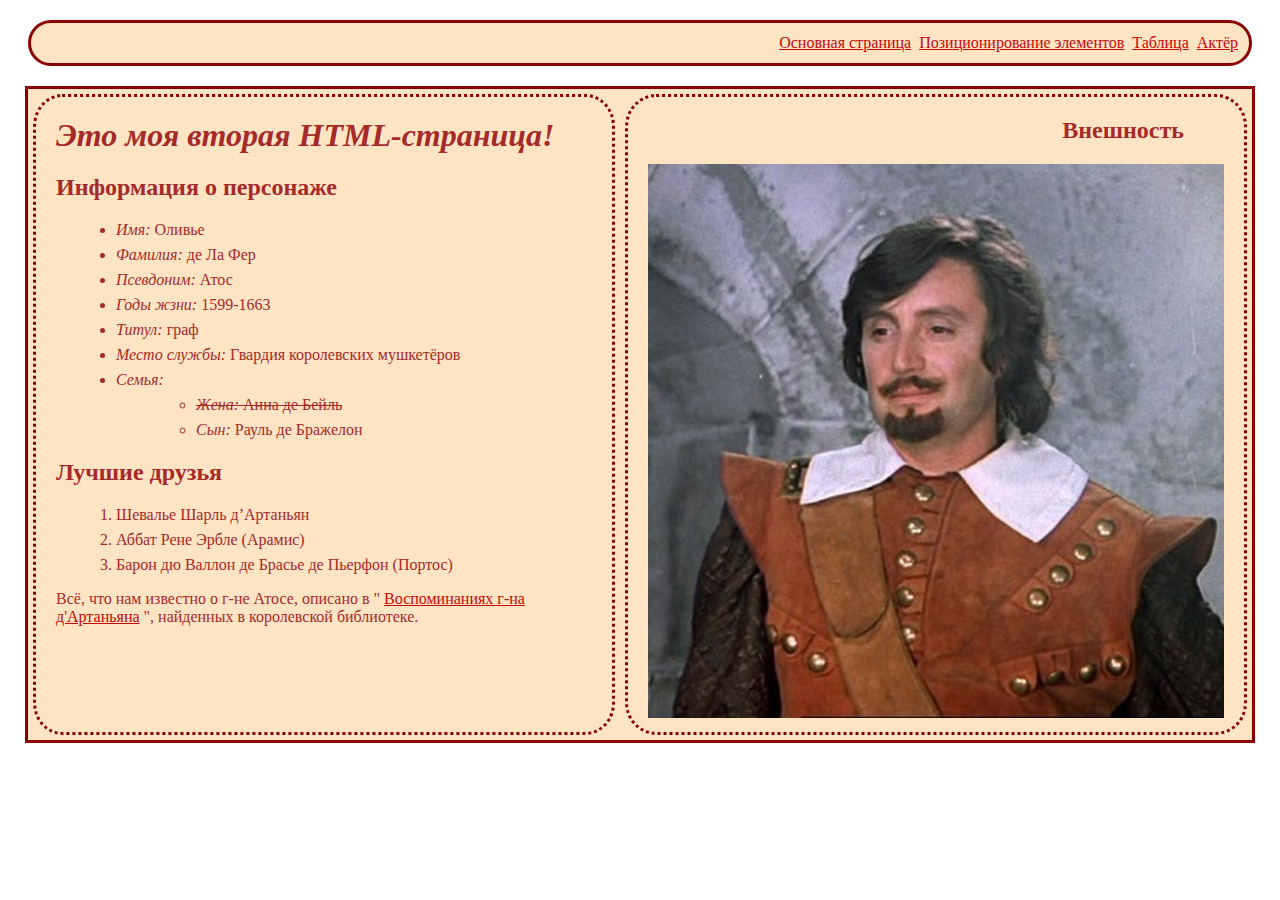
<file: index.html>
<!DOCTYPE html>
<html lang="ru">
    <head>
        <title>Лабораторная работа 2</title>
        <link rel="stylesheet" href="Lab3/style.css"/>
        <link rel="shortcut icon" href="Lab3/images/icon.jpg" />
    </head>
    <body>
        <div class="header">
            <a href="index.html">Основная страница</a>      
            <a href="Lab3/page2.html">Позиционирование элементов</a>
            <a href="Lab4/table.html">Таблица</a>
            <a href="Lab6/info.html">Актёр</a>
        </div>

        <div class="content">

            <!--style = "background-color:bisque"-->
            <div class="content-left">
                <h1> <i>Это моя вторая HTML-страница!</i> </h1>
                <h2> <b>Информация о персонаже</b> </h2>
                <p> 
                <ul>
                    <li><i>Имя:</i> Оливье</li>
                    <li><i>Фамилия:</i> де Ла Фер</li>
                    <li><i>Псевдоним:</i> Атос</li>
                    <li><i>Годы жзни:</i> 1599-1663</li>
                    <li><i>Титул:</i> граф</li>
                    <li><i>Место службы:</i> Гвардия королевских мушкетёров</li>
                    <li><i>Семья:</i>
                        <ul>
                            <li><del><i>Жена:</i> Анна де Бейль</del></li>
                            <li><i>Сын:</i> Рауль де Бражелон</li>
                        </ul>
                    </li>
                </ul>

                <h2> <b>Лучшие друзья</b> </h2>
                <ol>
                    <li>Шевалье Шарль д’Артаньян</li>
                    <li>Аббат Рене Эрбле (Арамис)</li>
                    <li>Барон дю Валлон де Брасье де Пьерфон (Портос)</li>
                </ol>
                <p> Всё, что нам известно о г-не Атосе, описано в 
                    "<a target="_blank" href="https://threemusketeers.fandom.com/ru/wiki/%D0%90%D1%82%D0%BE%D1%81">Воспоминаниях г-на д'Артаньяна</a>",
                     найденных в королевской библиотеке.
                </p>
                </p>
            </div>


            <div class="content-right"> 
            <h2>Внешность</h2>
            <img
            src = "Lab3/images/toze Atos.jpg"
            alt = "Поверьте, он красивый!"
            />
            <!--<img
            src = "./images/toze Atos.jpg"
            alt = "Поверьте, он красивый!"
            height="450"
            /> -->
            </div>
        
        </div>

        
        </body>
</html>
</file>
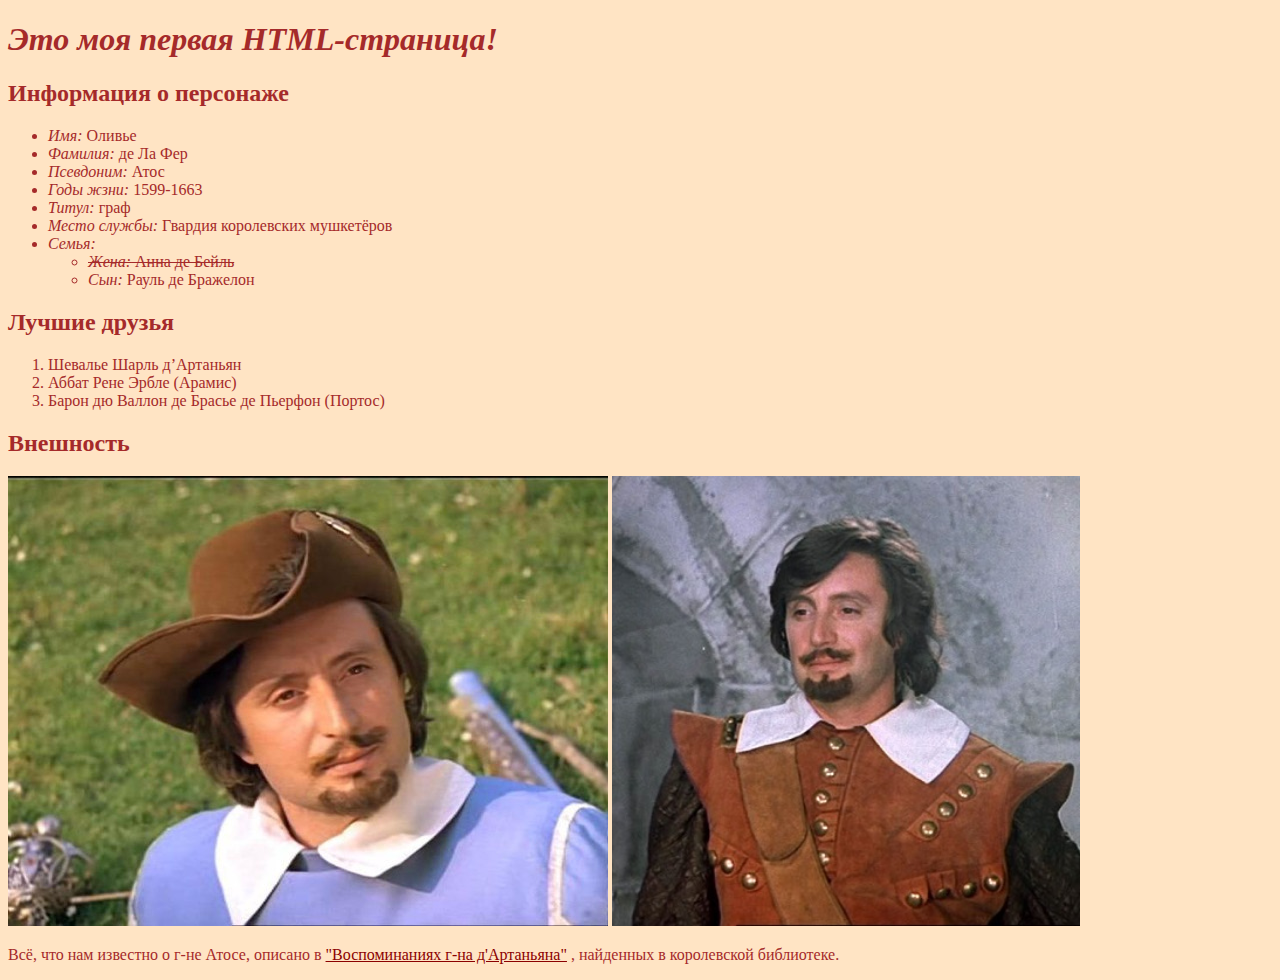
<file: Lab1/Lab-1.html>
<!DOCTYPE html>
<html lang="ru">
    <head>
        <title>Лабораторная работа 1</title>
    </head>
    <body style = "background-color:bisque">
        <h1 style = "color: brown;"> <i>Это моя первая HTML-страница!</i> </h1>
        
        <h2 style = "color: brown;"> <b>Информация о персонаже</b> </h2>
        <p style = "color: brown"> 
        <ul style = "color: brown;">
            <li><i>Имя:</i> Оливье</li>
            <li><i>Фамилия:</i> де Ла Фер</li>
            <li><i>Псевдоним:</i> Атос</li>
            <li><i>Годы жзни:</i> 1599-1663</li>
            <li><i>Титул:</i> граф</li>
            <li><i>Место службы:</i> Гвардия королевских мушкетёров</li>
            <li><i>Семья:</i>
                <ul>
                    <li><del><i>Жена:</i> Анна де Бейль</del></li>
                    <li><i>Сын:</i> Рауль де Бражелон</li>
                </ul>
            </li>
        </ul>

        <h2 style = "color: brown;"> <b>Лучшие друзья</b> </h2>
        <ol style = "color: brown;">
            <li>Шевалье Шарль д’Артаньян</li>
            <li>Аббат Рене Эрбле (Арамис)</li>
            <li>Барон дю Валлон де Брасье де Пьерфон (Портос)</li>
        </ol>

        </p style = "color: brown;">
        <p>
        <h2 style = "color: brown;">Внешность</h2>
        <img
        src = "./images/Atos.jpg"
        alt = "Поверьте, он красивый!"
        height="450"
        />
        <img
        src = "./images/toze Atos.jpg"
        alt = "Поверьте, он красивый!"
        height="450"
        />
        </p>
        <p style = "color: brown;"> Всё, что нам известно о г-не Атосе, описано в 
        <a style="color:darkred " target="_blank" href="https://threemusketeers.fandom.com/ru/wiki/%D0%90%D1%82%D0%BE%D1%81">"Воспоминаниях г-на д'Артаньяна"</a>
        , найденных в королевской библиотеке.
        </p>

        
        </body>
</html>
</file>
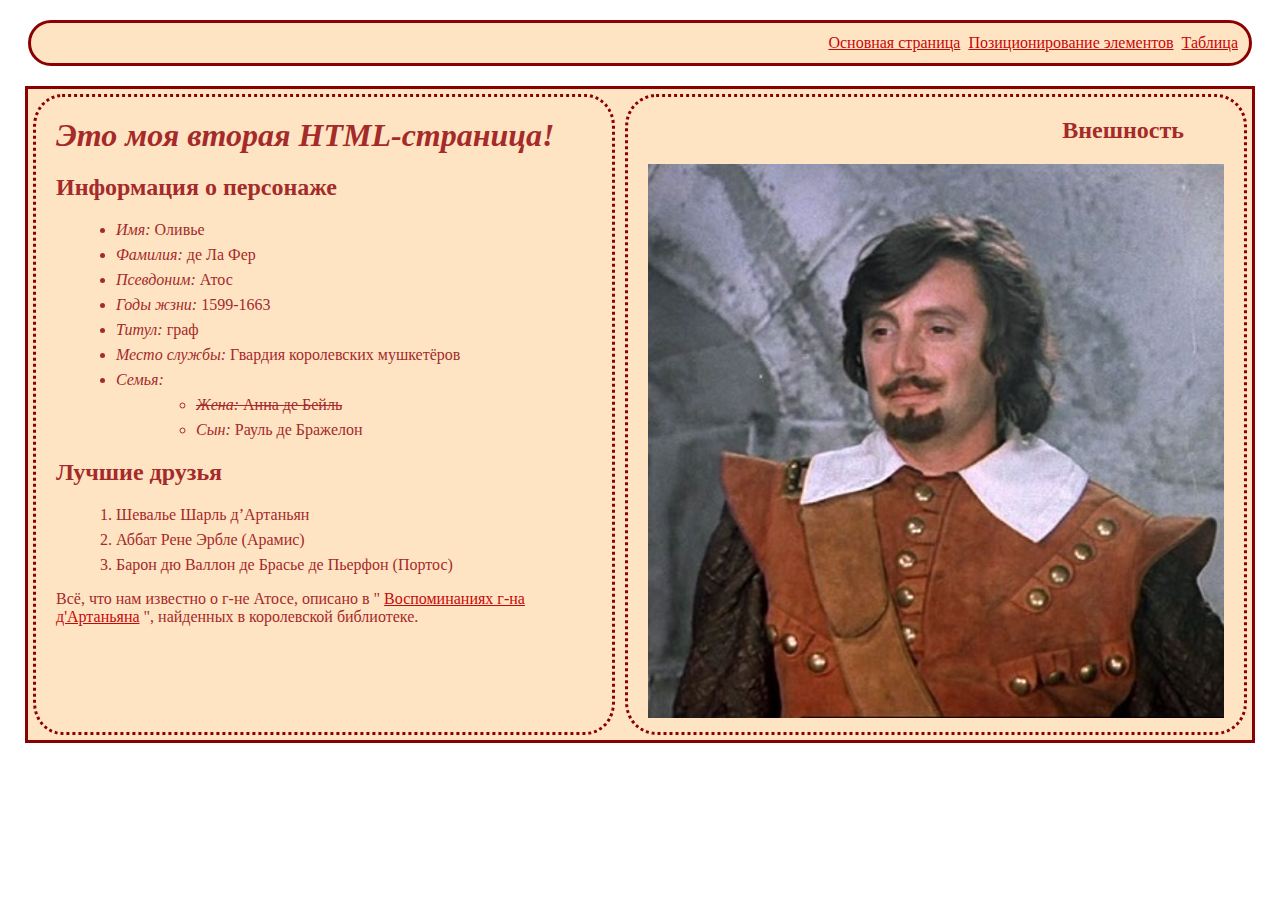
<file: Lab3/page1.html>
<!DOCTYPE html>
<html lang="ru">
    <head>
        <title>Лабораторная работа 2</title>
        <link rel="stylesheet" href="style.css"/>
        <link rel="shortcut icon" href="./images/icon.jpg" />
    </head>
    <body>
        <div class="header">
            <a href=./page1.html>Основная страница</a>      
            <a href=./page2.html>Позиционирование элементов</a>
            <a href=../Lab4/table.html>Таблица</a>
        </div>

        <div class="content">

            <!--style = "background-color:bisque"-->
            <div class="content-left">
                <h1> <i>Это моя вторая HTML-страница!</i> </h1>
                <h2> <b>Информация о персонаже</b> </h2>
                <p> 
                <ul>
                    <li><i>Имя:</i> Оливье</li>
                    <li><i>Фамилия:</i> де Ла Фер</li>
                    <li><i>Псевдоним:</i> Атос</li>
                    <li><i>Годы жзни:</i> 1599-1663</li>
                    <li><i>Титул:</i> граф</li>
                    <li><i>Место службы:</i> Гвардия королевских мушкетёров</li>
                    <li><i>Семья:</i>
                        <ul>
                            <li><del><i>Жена:</i> Анна де Бейль</del></li>
                            <li><i>Сын:</i> Рауль де Бражелон</li>
                        </ul>
                    </li>
                </ul>

                <h2> <b>Лучшие друзья</b> </h2>
                <ol>
                    <li>Шевалье Шарль д’Артаньян</li>
                    <li>Аббат Рене Эрбле (Арамис)</li>
                    <li>Барон дю Валлон де Брасье де Пьерфон (Портос)</li>
                </ol>
                <p> Всё, что нам известно о г-не Атосе, описано в 
                    "<a target="_blank" href="https://threemusketeers.fandom.com/ru/wiki/%D0%90%D1%82%D0%BE%D1%81">Воспоминаниях г-на д'Артаньяна</a>",
                     найденных в королевской библиотеке.
                </p>
                </p>
            </div>


            <div class="content-right"> 
            <h2>Внешность</h2>
            <img
            src = "./images/toze Atos.jpg"
            alt = "Поверьте, он красивый!"
            />
            <!--<img
            src = "./images/toze Atos.jpg"
            alt = "Поверьте, он красивый!"
            height="450"
            /> -->
            </div>
        
        </div>

        
        </body>
</html>
</file>
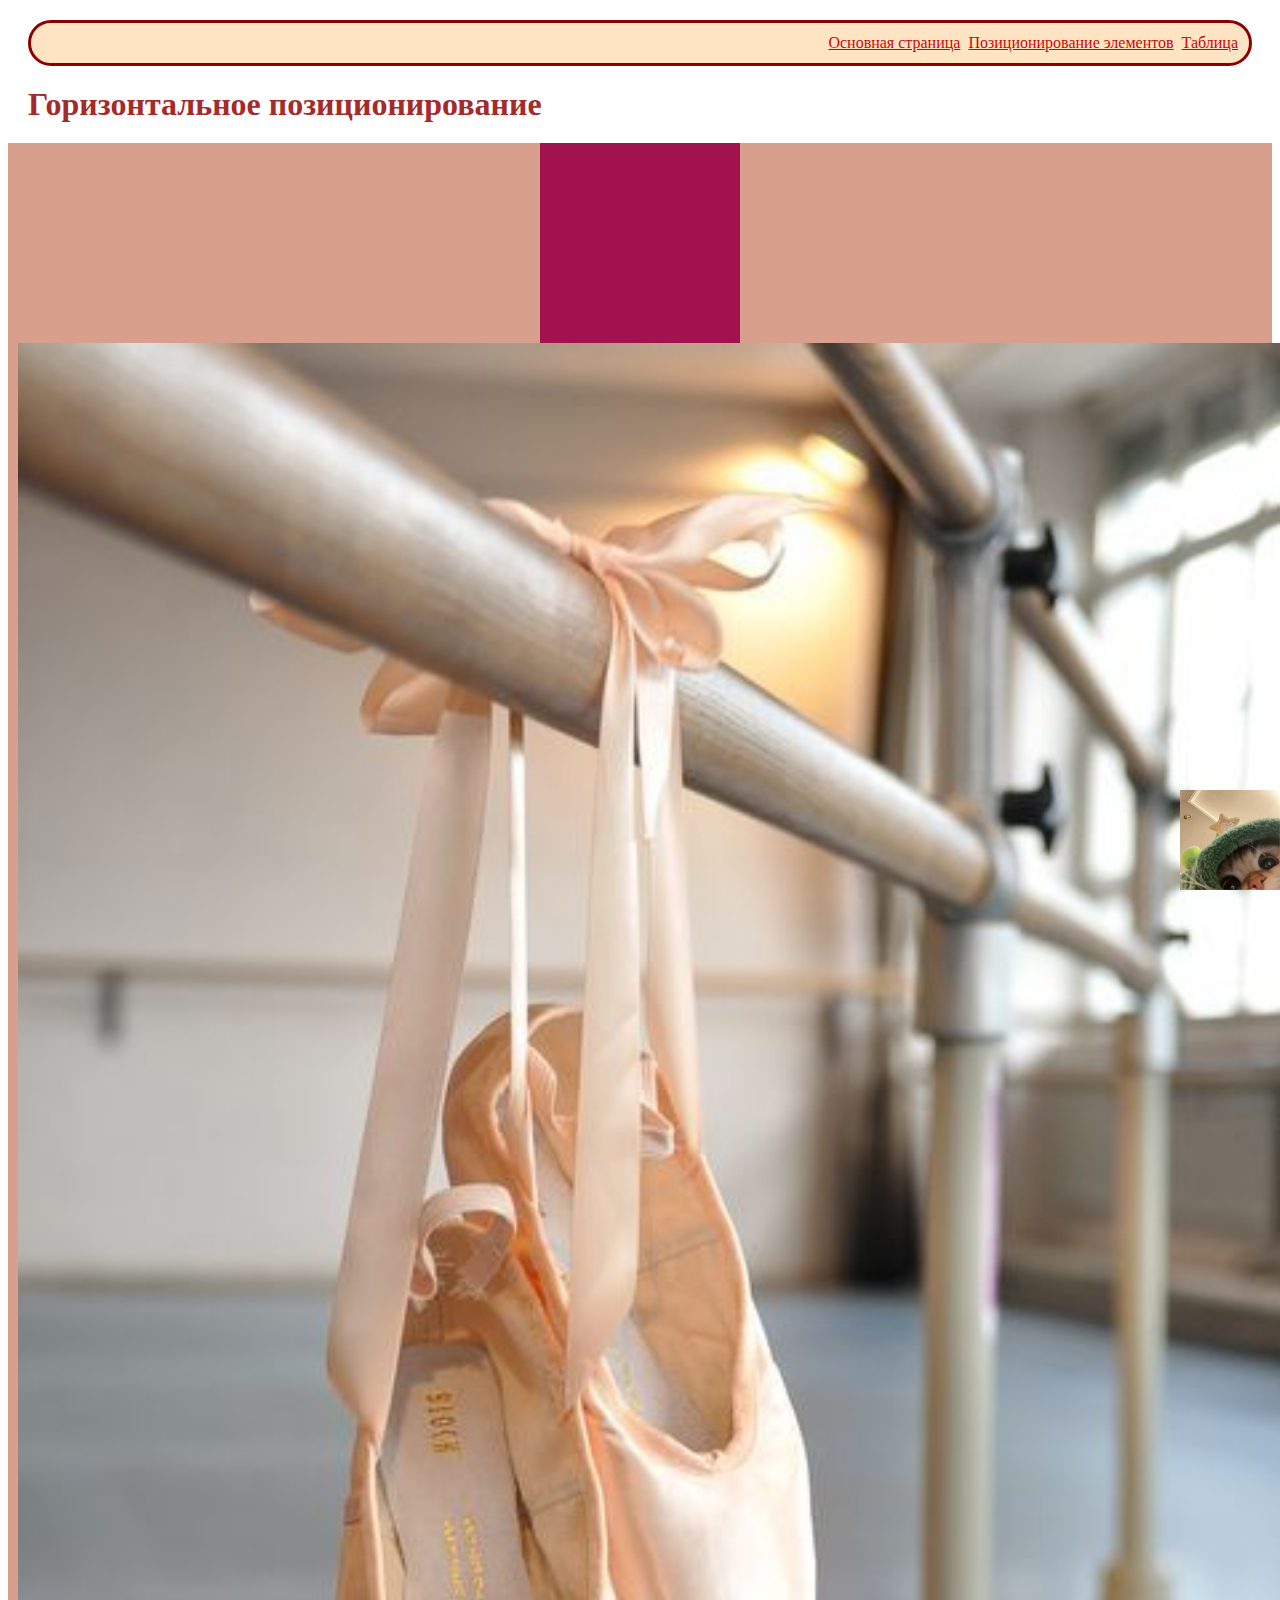
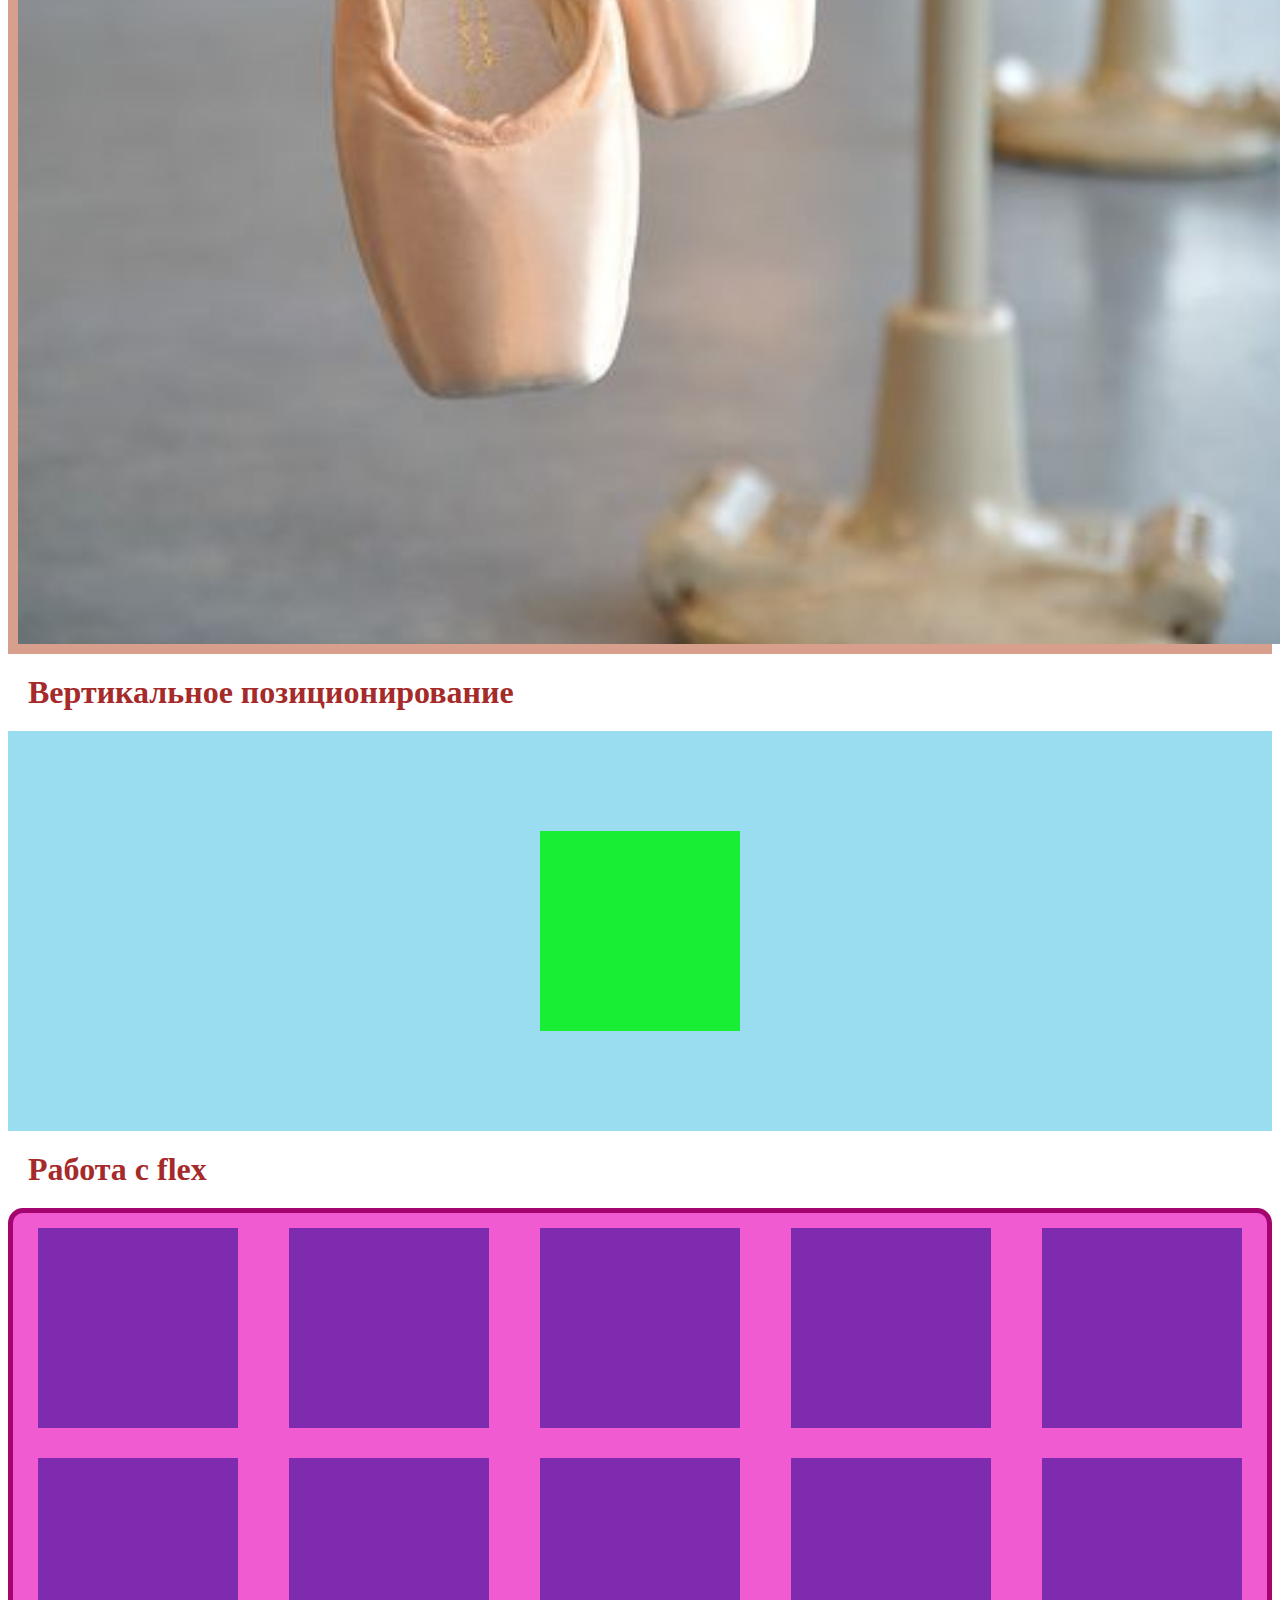
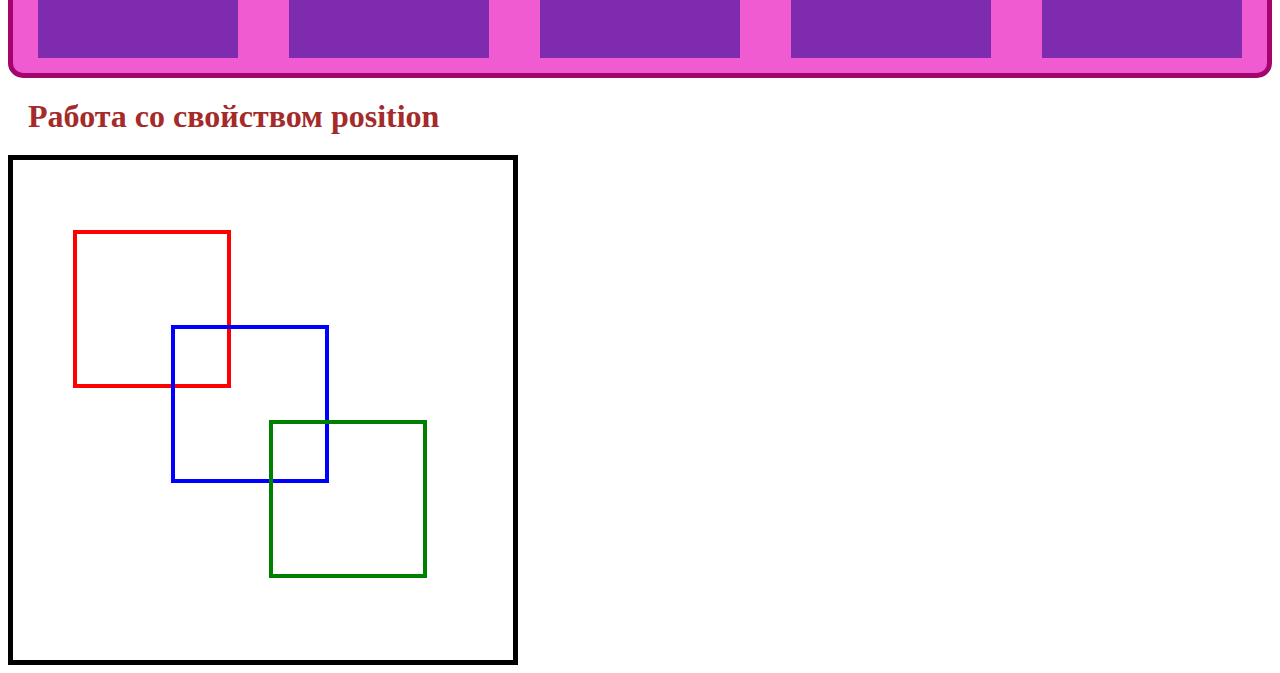
<file: Lab3/page2.html>
<!DOCTYPE html>
<html lang="ru">
    <head>
        <title>Лабораторная работа 3</title>
        <link rel="stylesheet" href="style.css"/>
        <link rel="shortcut icon" href="./images/icon2.jpg" />
    </head>

    <body>
        <div class="header">
            <a href="../index.html">Основная страница</a>      
            <a href="page2.html">Позиционирование элементов</a>
            <a href="../Lab4/table.html">Таблица</a>
        </div>

        <h1>Горизонтальное позиционирование</h1>
        <div class="container">
            <div class="block">
            </div>

            <img
            src = "./images/pic.jpg"
            alt = "Пуанты"
            width="200px"
            />
        </div>

        <h1>Вертикальное позиционирование</h1>
        <div class="container-2">
            <div class="block-2">

            </div>
        </div>

        <h1>Работа с flex</h1>
        <div class="container-3">
            <div class="block-3"></div>
            <div class="block-3"></div>
            <div class="block-3"></div>
            <div class="block-3"></div>
            <div class="block-3"></div>
            <div class="block-3"></div>
            <div class="block-3"></div>
            <div class="block-3"></div>
            <div class="block-3"></div>
            <div class="block-3"></div>
        </div>

        <h1>Работа со свойством position</h1>
        <div class="pos">
            <div class="square-1"></div>
            <div class="square-2"></div>
            <div class="square-3"></div>
        </div>

        <img class="cat"
            src = "./images/kitten.jpg"
            alt="Kitten!"
        />

    </body>


</html>
</file>
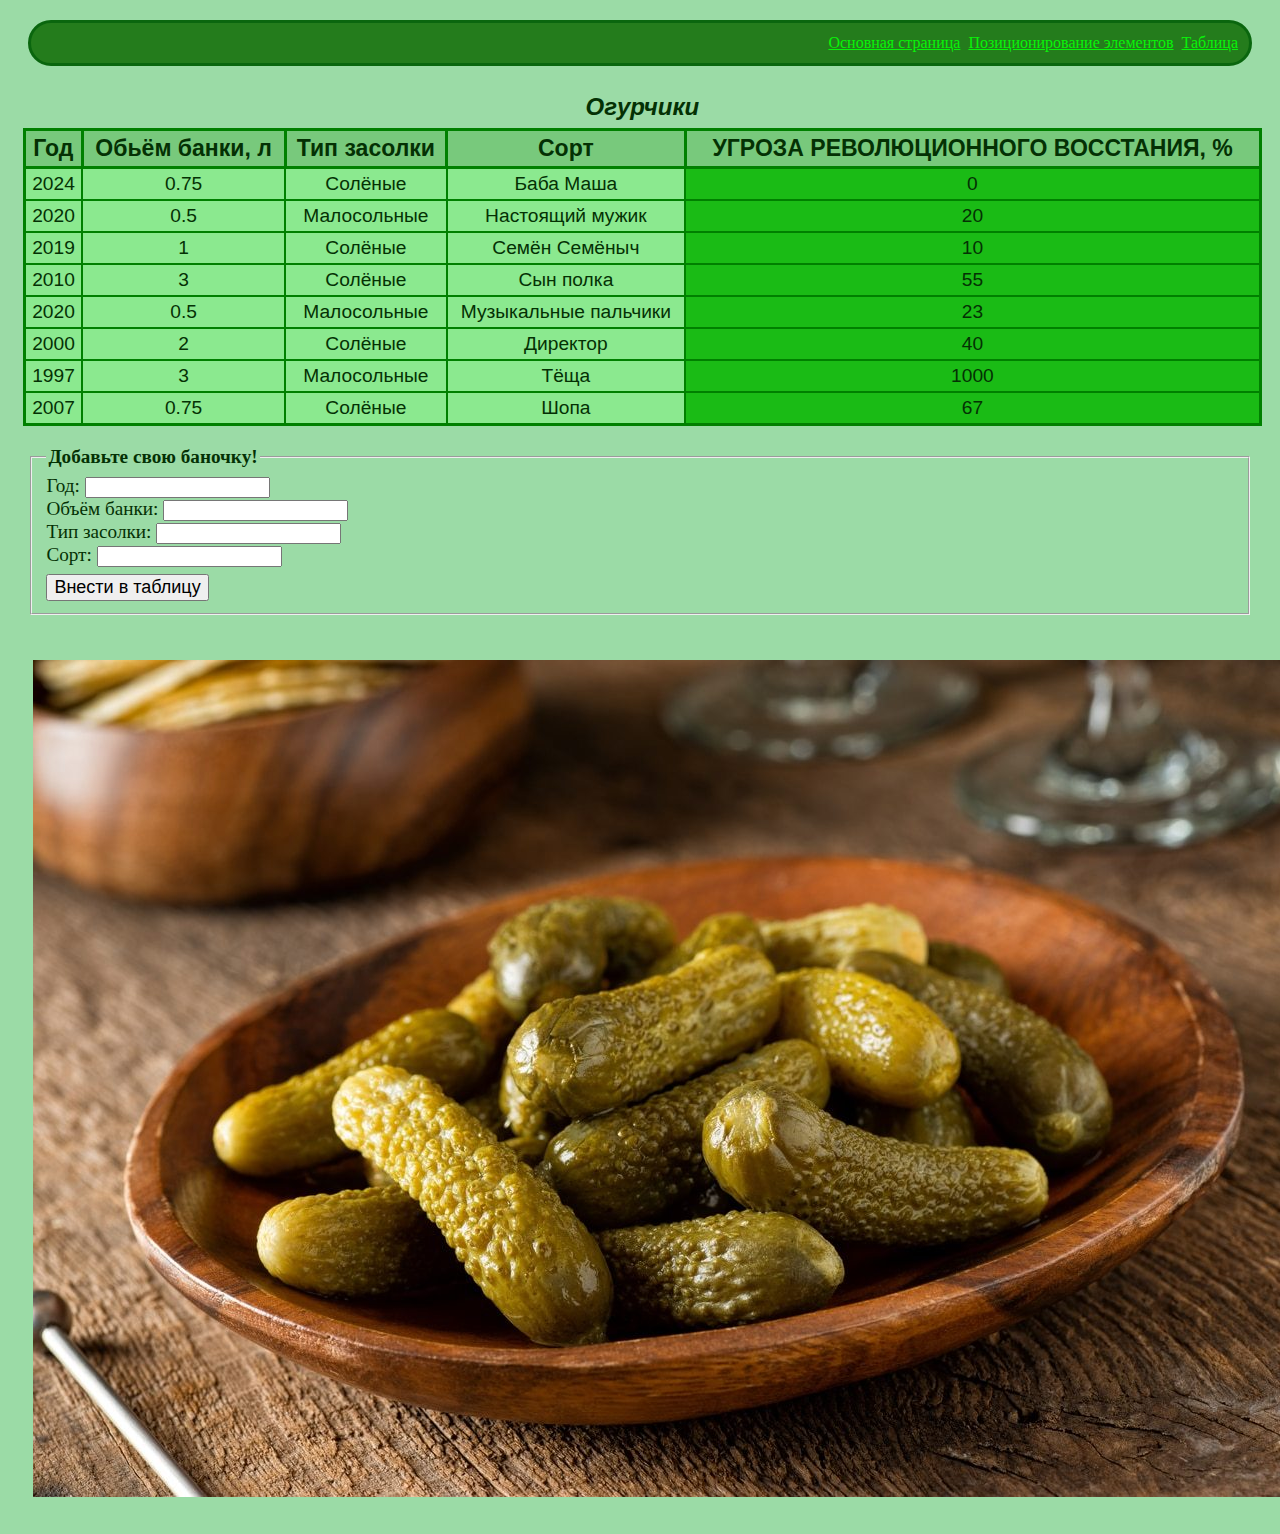
<file: Lab4/table.html>
<!DOCTYPE html>
<html lang="ru">
    <head>
        <title>Лабораторная работа 4</title>
        <link rel="stylesheet" href="table.css"/>
        <link rel="shortcut icon" href="./images/icon.jpg" />
    </head>

    <body>
        <div class="header">
            <a href="../index.html">Основная страница</a>      
            <a href="../Lab3/page2.html">Позиционирование элементов</a>
            <a href="./table.html">Таблица</a>
        </div>

        <table style="width: 98%;">
            <caption><b>Огурчики</b></caption>
            <colgroup>
                <col span="4">
                <col style="background-color:rgb(26, 187, 21) ;">
            </colgroup>
            <tr>
                <th>Год</th>
                <th>Обьём банки, л</th>
                <th>Тип засолки</th>
                <th>Сорт</th>
                <th style="font-family:Impact, Haettenschweiler, 'Arial Narrow Bold', sans-serif ;">УГРОЗА РЕВОЛЮЦИОННОГО ВОССТАНИЯ, %</th>
            </tr>
            
            <tr>
                <td>2024</td>
                <td>0.75</td>
                <td>Солёные</td>
                <td>Баба Маша</td>
                <td>0</td>
            </tr>
            <tr>
                <td>2020</td>
                <td>0.5</td>
                <td>Малосольные</td>
                <td>Настоящий мужик</td>
                <td>20</td>
            </tr>

            <tr>
                <td>2019</td>
                <td>1</td>
                <td>Солёные</td>
                <td>Семён Семёныч</td>
                <td>10</td>
            </tr>

            <tr>
                <td>2010</td>
                <td>3</td>
                <td>Солёные</td>
                <td>Сын полка</td>
                <td>55</td>
            </tr>

            <tr>
                <td>2020</td>
                <td>0.5</td>
                <td>Малосольные</td>
                <td>Музыкальные пальчики</td>
                <td>23</td>
            </tr>

            <tr>
                <td>2000</td>
                <td>2</td>
                <td>Солёные</td>
                <td>Директор</td>
                <td>40</td>
            </tr>

            <tr>
                <td>1997</td>
                <td>3</td>
                <td>Малосольные</td>
                <td>Тёща</td>
                <td>1000</td>
            </tr>

            <tr>
                <td>2007</td>
                <td>0.75</td>
                <td>Солёные</td>
                <td>Шопа</td>
                <td>67</td>
            </tr>
        </table>

        <form>
            <fieldset>
                <legend>Добавьте свою баночку!</legend>
                <label for="year">Год:  </label>
                <input type="text" id="year" name="year" min="1980" max="2024"><br>
                <label for="volume">Объём банки:    </label>
                <input type="text" id="volume" name="volume"><br>
                <label for="stype">Тип засолки: </label>
                <input type="text" id="stype" name="stype"><br>
                <label for="sort">Сорт: </label>
                <input type="text" id="sort" name="sort"><br>
                <input type="submit" value="Внести в таблицу" style="font-size: 18px; margin-top: 7px;">
            </fieldset>
        </form>

        <img
            src="images/cucumbers.jpg"
            alt="Save yourself who can. They're on their way!"
        />


    </body>
</html>
</file>
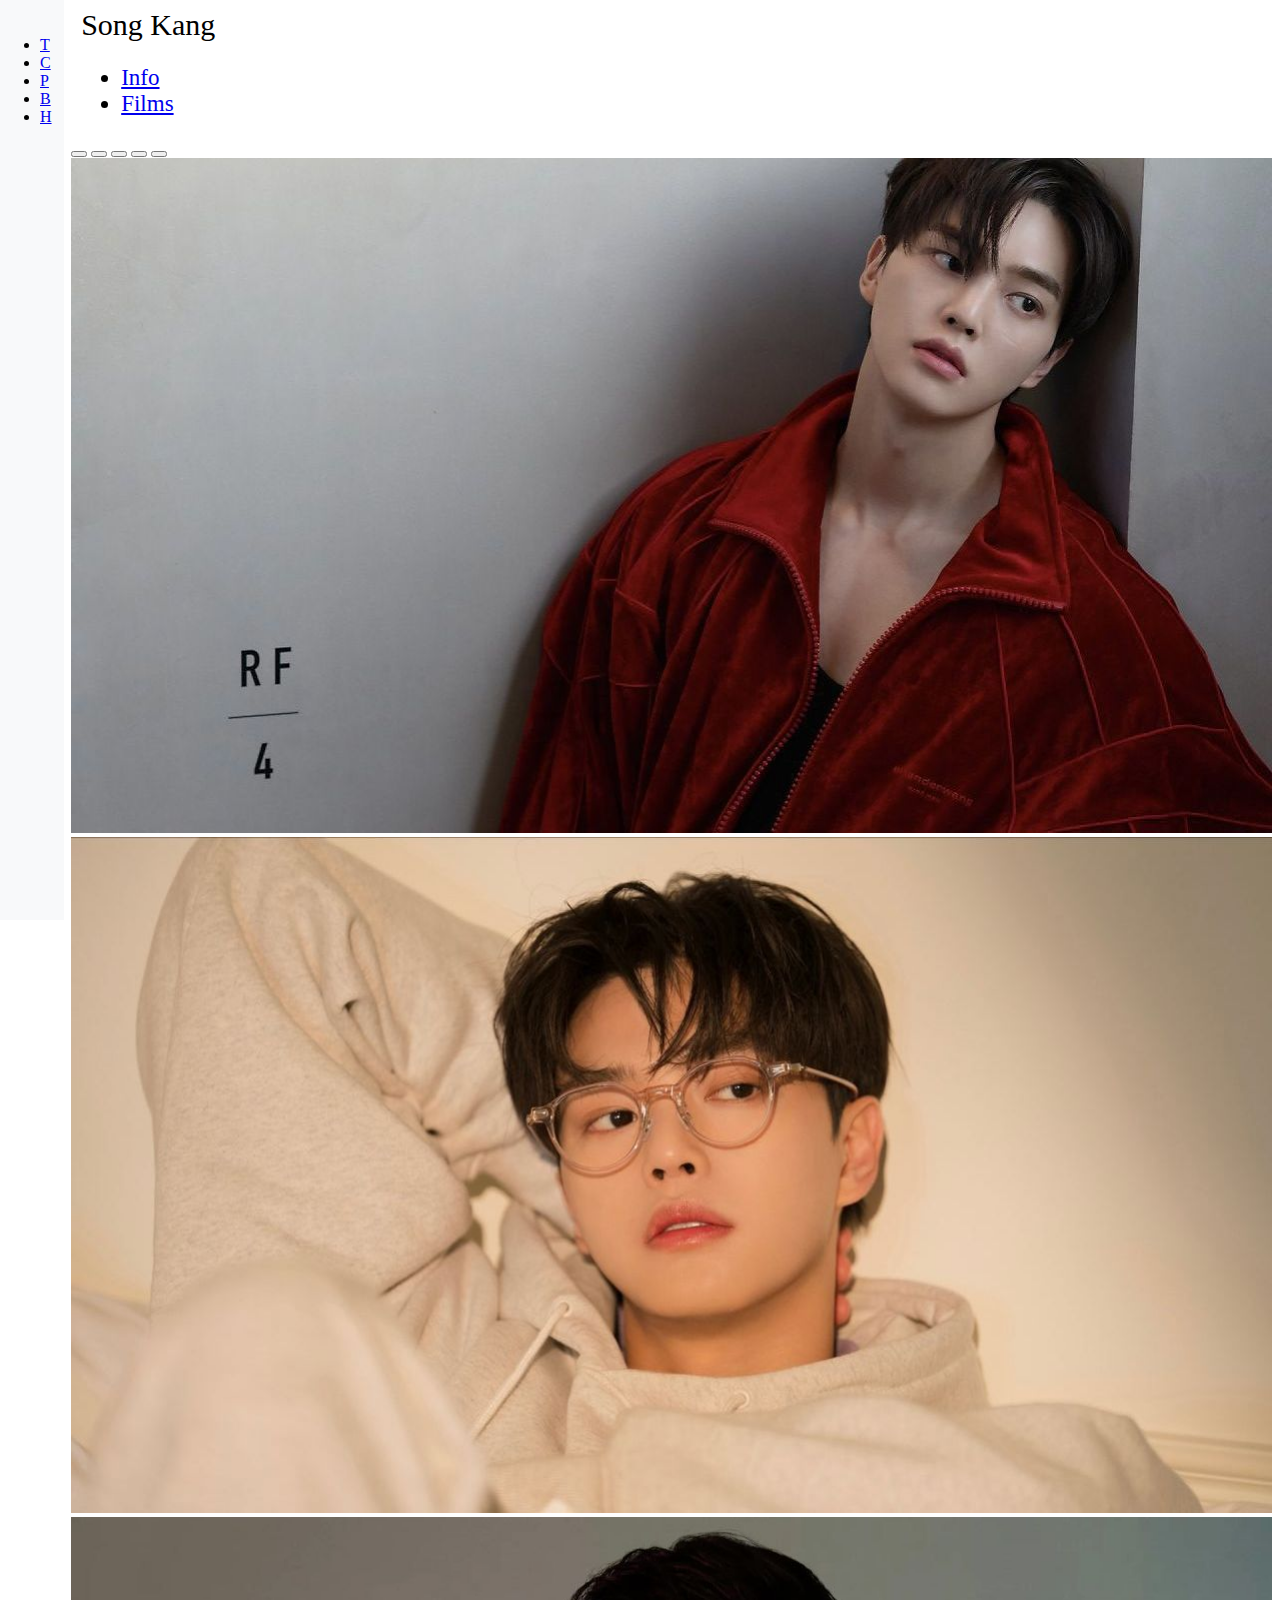
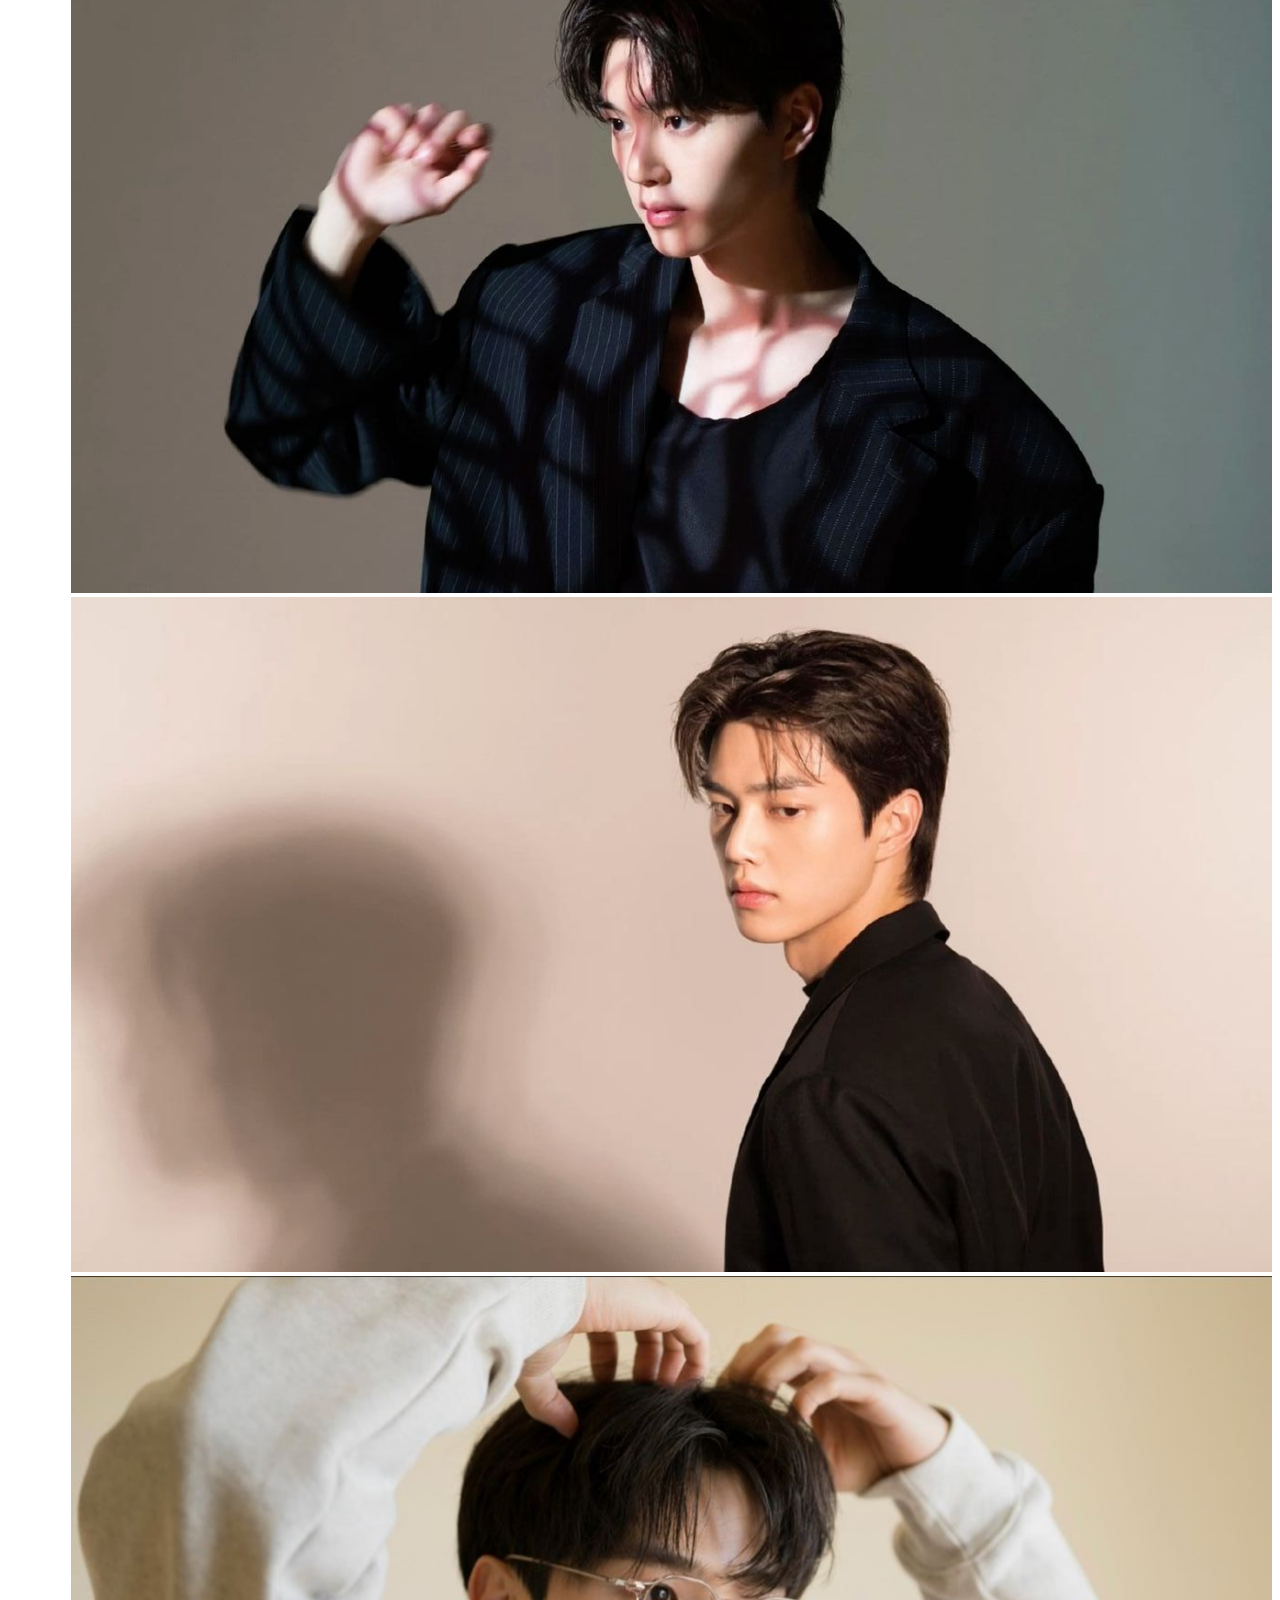
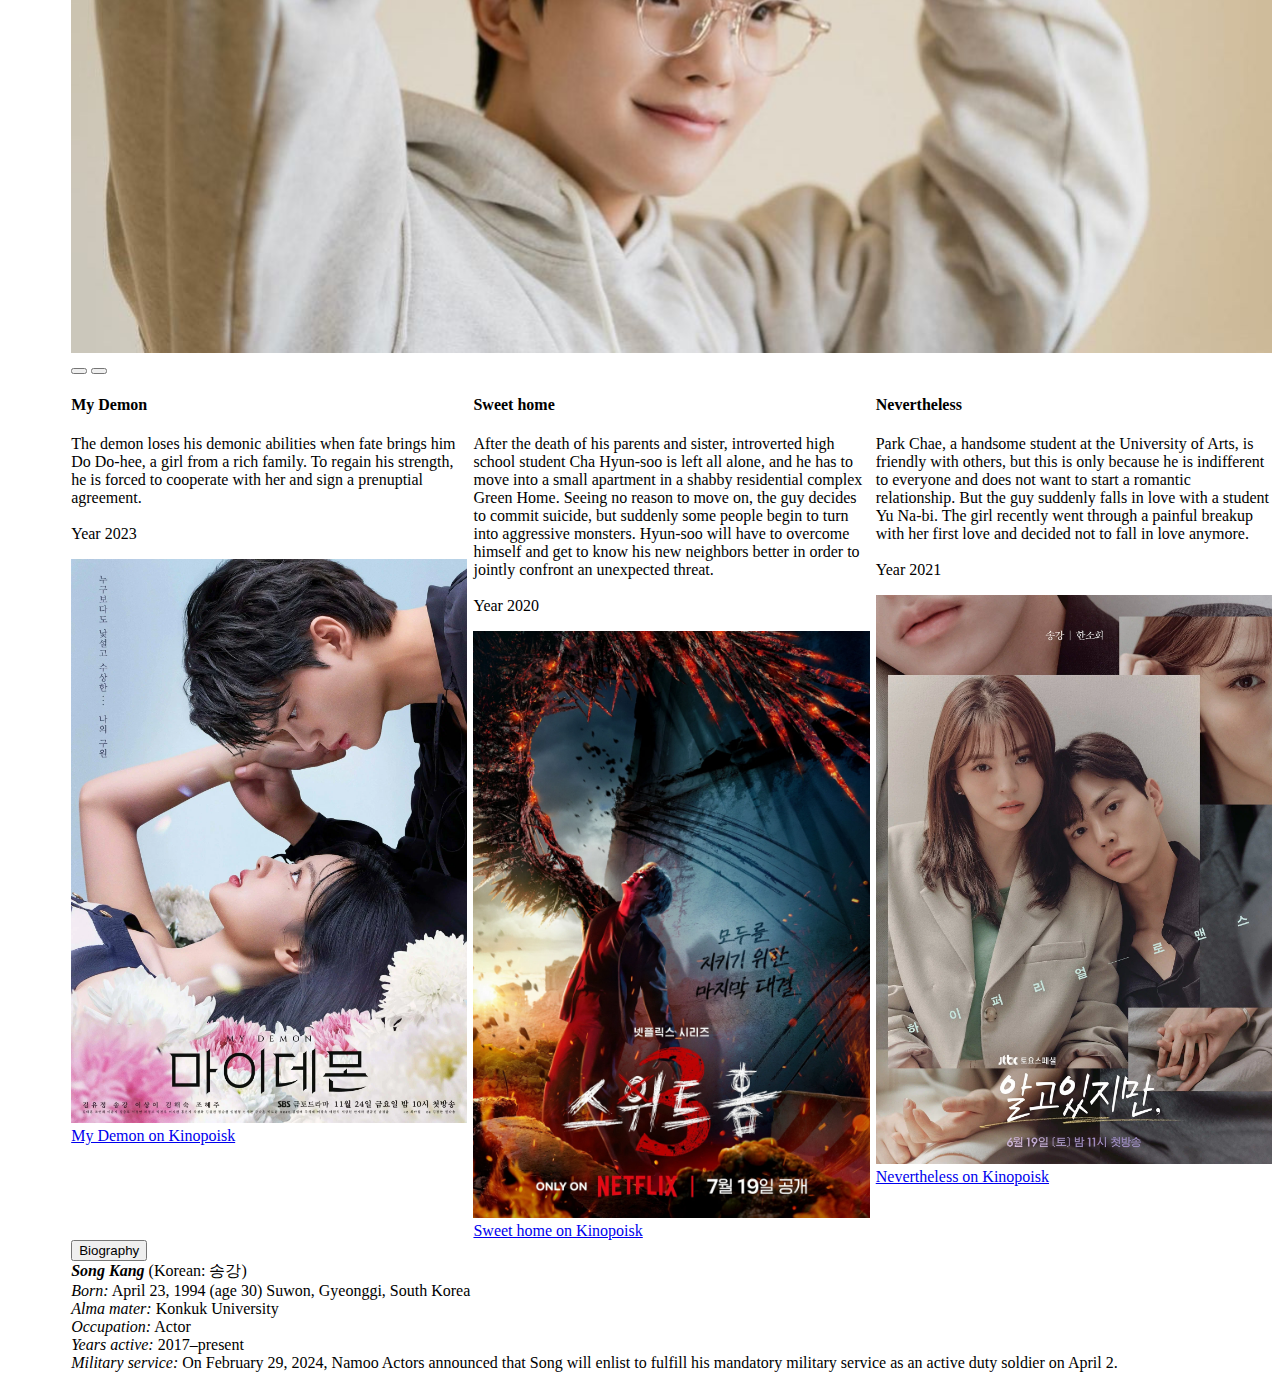
<file: Lab6/info.html>
<!DOCTYPE html>
<html lang="en">
    <head>
        <title>Лабораторная работа 6</title>
        <link rel="shortcut icon" href="./images/aicon.jpg" />
        <meta name="viewport" content="width=device-width, initial-scale=1">
        <link href="https://cdn.jsdelivr.net/npm/bootstrap@5.3.2/dist/css/bootstrap.min.css" rel="stylesheet"
            integrity="sha384-T3c6CoIi6uLrA9TneNEoa7RxnatzjcDSCmG1MXxSR1GAsXEV/Dwwykc2MPK8M2HN"
            crossorigin="anonymous">
        <script src="https://cdn.jsdelivr.net/npm/bootstrap@5.3.3/dist/js/bootstrap.bundle.min.js"></script>

        <style>
            .sidebar {
                position: fixed;
                top: 0;
                left: 0;
                height: 100%;
                width: 5%;
                padding-top: 20px;
                background-color: #f8f9fa;
            }
            .body{
                width: 95%;
                position: relative;
            }
            .content{
                margin-left: 5%;
            }
            .navbar{
                margin-bottom: 0;
                align-self:start;
                text-align:left;
            }
        </style>
    </head>
    <body data-bs-spy="scroll">

        <div class="sidebar">
            <ul class="nav flex-column">
                <li class="nav-item">
                    <a class="nav-link" href="#section0">T</a>
                </li>
                <li class="nav-item">
                    <a class="nav-link" href="#section1">C</a>
                </li>
                <li class="nav-item">
                    <a class="nav-link" href="#section2">P</a>
                </li>
                <li class="nav-item">
                    <a class="nav-link" href="#section3">B</a>
                </li>
                <li class="nav-item">
                    <a class="nav-link" href="../index.html">H</a>
                </li>
            </ul>
        </div>
        
        <div class="content">
            <nav id="section0" class="navbar navbar-expand-xl bg-light" style="font-size: 30px; padding-left: 10px;" >
                <span>Song Kang</span>
            </nav>

            <nav class="navbar navbar-expand-xl bg-light" style="font-size: 23px; padding-left: 10px;">
                <ul class="navbar-nav">
                    <li class="nav-item"> 
                        <a class="nav-link active" href="./info.html"> Info</a>
                    </li>
                    <li class="nav-item"> 
                        <a class="nav-link " href="./films.html"> Films</a>
                    </li>
                </ul>
            </nav>

        
            <div id="section1">
                <div id="demo" class="carousel slide" data-bs-ride="carousel">
                    <div class="carousel-indicators">
                        <button type="button" data-bs-target="#demo" data-bs-slide-to="0" class="active"></button>
                        <button type="button" data-bs-target="#demo" data-bs-slide-to="1"></button>
                        <button type="button" data-bs-target="#demo" data-bs-slide-to="2"></button>
                        <button type="button" data-bs-target="#demo" data-bs-slide-to="3"></button>
                        <button type="button" data-bs-target="#demo" data-bs-slide-to="4"></button>
                    </div>

                    <div class="carousel-inner">
                        <div class="carousel-item active">
                            <img
                                src="./images/photo1.jpg"
                                alt="Song Kang"
                                class="d-block"
                                width="100%"
                                />
                        </div>
                        <div class="carousel-item">
                            <img
                                src="./images/photo2.jpg"
                                alt="Song Kang"
                                class="d-block"
                                width="100%"
                                />
                        </div>
                        <div class="carousel-item">
                            <img
                                src="./images/photo3.jpg"
                                alt="Song Kang"
                                class="d-block"
                                width="100%"
                                />
                        </div>
                        <div class="carousel-item">
                            <img
                                src="./images/photo4.jpg"
                                alt="Song Kang"
                                class="d-block"
                                width="100%"
                                />
                        </div>
                        <div class="carousel-item">
                            <img
                                src="./images/photo5.jpg"
                                alt="Song Kang"
                                class="d-block"
                                width="100%"
                                />
                        </div>
                    </div>

                    <button class="carousel-control-prev" type="button" data-bs-target="#demo" data-bs-slide="prev">
                        <span class="carousel-control-prev-icon"></span>
                    </button>
                    <button class="carousel-control-next" type="button" data-bs-target="#demo" data-bs-slide="next">
                        <span class="carousel-control-next-icon"></span>
                    </button>
                </div>
            </div>
            

            <div id="section2" class="container mt-3" style="display: flex;
            flex-direction: row;
            flex-wrap: wrap;
            justify-content: space-between">
                <div class="card" style="width: 33%;">
                    <div class="card-body">
                        <h4 class="card-title">My Demon</h4>
                        <p class="cart-text">
                            The demon loses his demonic abilities when fate brings
                            him Do Do-hee, a girl from a rich family. To regain 
                            his strength, he is forced to cooperate with her and 
                            sign a prenuptial agreement.

                            <br><br>Year 2023
                        </p>
                    </div>
                    <img
                        class="card-img-bottom"
                        src="./images/MyDemon.webp"
                        alt="My Demon's poster"
                        style="width: 100%"
                    />
                    <div class="card-footer">
                        <a target="_blank" href="https://www.kinopoisk.ru/series/5396315/">My Demon on Kinopoisk</a>
                    </div>
                </div>

                <div class="card" style="width: 33%;">
                    <div class="card-body">
                        <h4 class="card-title">Sweet home</h4>
                        <p class="cart-text">
                            After the death of his parents and sister, introverted high school student Cha Hyun-soo 
                            is left all alone, and he has to move into a small apartment in a shabby residential complex 
                            Green Home. Seeing no reason to move on, the guy decides to commit suicide, but suddenly some 
                            people begin to turn into aggressive monsters. Hyun-soo will have to overcome himself and get to 
                            know his new neighbors better in order to jointly confront an unexpected threat.

                            <br><br>Year 2020
                        </p>
                    </div>
                    <img
                        class="card-img-bottom"
                        src="./images/Sweethome.webp"
                        alt="Sweet home's poster"
                        style="width: 100%"
                    />
                    <div class="card-footer">
                        <a target="_blank" href="https://www.kinopoisk.ru/series/1331277/">Sweet home on Kinopoisk</a>
                    </div>
                </div>

                <div class="card" style="width: 33%;">
                    <div class="card-body">
                        <h4 class="card-title">Nevertheless</h4>
                        <p class="cart-text">
                            Park Chae, a handsome student at the University of Arts, is friendly with others, but 
                            this is only because he is indifferent to everyone and does not want to start a
                            romantic relationship. But the guy suddenly falls in love with a student Yu Na-bi. 
                            The girl recently went through a painful breakup with her first love and decided not to fall in love anymore.

                            <br><br>Year 2021
                        </p>
                    </div>
                    <img
                        class="card-img-bottom"
                        src="./images/iknow.webp"
                        alt="Nevertheless's poster"
                        style="width: 100%"
                    />
                    <div class="card-footer">
                        <a target="_blank" href="https://www.kinopoisk.ru/series/4395192/">Nevertheless on Kinopoisk</a>
                    </div>
                </div>
            </div>

            <div id="section3" class="container mt-3">
                <button type="button"
                        class="btn btn-info"
                        data-bs-target="#demo"
                        data-bs-toggle="collapse">
                    Biography
                    </button>
                <div id="demo" class="collapse">
                    <i><strong>Song Kang</strong></i> (Korean: 송강)<br>
                    <i>Born:</i>     April 23, 1994 (age 30) Suwon, Gyeonggi, South Korea<br>
                    <i>Alma mater:</i>   Konkuk University<br>
                    <i>Occupation:</i>	Actor<br>
                    <i>Years active:</i>	2017–present<br>
                    <i>Military service:</i> On February 29, 2024, Namoo Actors 
                    announced that Song will enlist to fulfill his mandatory 
                    military service as an active duty soldier on April 2.<br>

                </div>
            </div>
        </div>
    </body>
</html>
</file>
<file: Lab3/style.css>
body {
    color:brown;
    background: fixed;
}

h1{
    font-size: xx-large;
    margin: 20px;
}

h2{
    font-size: x-large;
    margin: 20px;
}

p, ol, ul, li{
    font-size: medium;
    margin-top: 7px;
    margin-left: 20px;
}

img{
    height: auto;
    width: 100%;
    margin-left: 20px;
    margin-bottom: 10px;
}

a{
    color: rgb(199, 8, 8);
    margin: 4px;
}

.content-left{
    text-align: left;
    width: 50%;
    margin: 5px;
    border: 3px dotted darkred;
    border-radius: 5%;
}

.content-right{
    text-align: right;
    width: 50%;
    padding-right: 40px;
    margin: 5px;
    border: 3px dotted darkred;
    border-radius: 5%;
}

.content{
    display: flex;
    flex-direction: row;
    margin: 17px;
    border: 3px solid darkred;
    background-color: bisque;
}

.header{
    display: flex;
    justify-content: right;
    border: 3px solid darkred;
    border-radius: 50px;
    background-color: bisque;
    margin: 20px;
    padding: 7px;
}

.container{
    background-color: rgb(216, 159, 141);
    display: flex;
    align-items: center;
    flex-direction: column;
}

.block{
    height: 200px;
    width: 200px;
    background-color: rgb(161, 18, 78);
}

.container-2{
    background-color: rgb(154, 220, 240);
    display: flex;
    align-items: center;
    flex-direction: row;
    height: 400px;
    justify-content: center;
}

.block-2{
    height: 200px;
    width: 200px;
    background-color: rgb(23, 238, 52);
}

.container-3{
    background-color: rgb(241, 91, 209);
    border: 5px, solid, rgb(163, 4, 110);
    border-radius: 15px;
    display: flex;
    flex-direction: row;
    flex-wrap: wrap;
    justify-content: space-around;
}

.block-3{
    height: 200px;
    width: 200px;
    background-color: rgb(127, 43, 175);
    margin: 15px;
}

.pos{
    display: flex;
    border: 5px, solid, black;
    height: 500px;
    width: 500px;
}

.square-1{
    border: 4px, solid, red;
    height: 150px;
    width: 150px;
    position: relative;
    top:70px;
    left:60px;
}

.square-2{
    border: 4px, solid, blue;
    height: 150px;
    width: 150px;
    position: relative;
    top:165px;
    /*left:135px;*/
}

.square-3{
    border: 4px, solid, green;
    height: 150px;
    width: 150px;
    position: relative;
    top:260px;
    right:60px;
}

.cat{
    position: fixed;
    width: 100px;
    height: 100px;
    bottom: 0px;
    right: 0px;
}
</file>
<file: Lab4/table.css>
body{
    background-color: rgb(155, 219, 166);
}

.header{
    display: flex;
    justify-content: right;
    border: 3px solid rgb(10, 102, 14);
    border-radius: 50px;
    background-color: rgb(36, 124, 28);
    margin: 20px;
    padding: 7px;
}

a{
    color: rgb(9, 243, 9);
    margin: 4px;
}

table, th{
    border: 3px solid green;
    border-collapse:collapse;
    background-color: rgb(139, 233, 143);
    color: rgb(4, 49, 4);
    font-size: larger;
    font-family:'Trebuchet MS', 'Lucida Sans Unicode', 'Lucida Grande', 'Lucida Sans', Arial, sans-serif;
    padding: 4px;
    margin-top: 17px;
    margin-left: 15px;
    margin-right: 15px;
}

td{
    border-collapse:collapse;
    border: 2px solid green;
    text-align: center;
    padding: 4px;
}

th{
    background-color: rgb(120, 201, 124);
    text-align: center;
}

caption{
    font-size: x-large;
    color: rgb(4, 49, 4);
    font-family:'Trebuchet MS', 'Lucida Sans Unicode', 'Lucida Grande', 'Lucida Sans', Arial, sans-serif;
    margin: 7px;
    font-style: italic;
}

tr:hover{
    background-color: rgb(51, 255, 0);
}

img{
    margin: 25px;
    width: auto;
    font-size: xx-large;
    color: green;
}

form{
    color: rgb(4, 49, 4);
    font-size: larger;
    margin: 20px;
}

legend{
    font-weight:bold;
}
</file>
